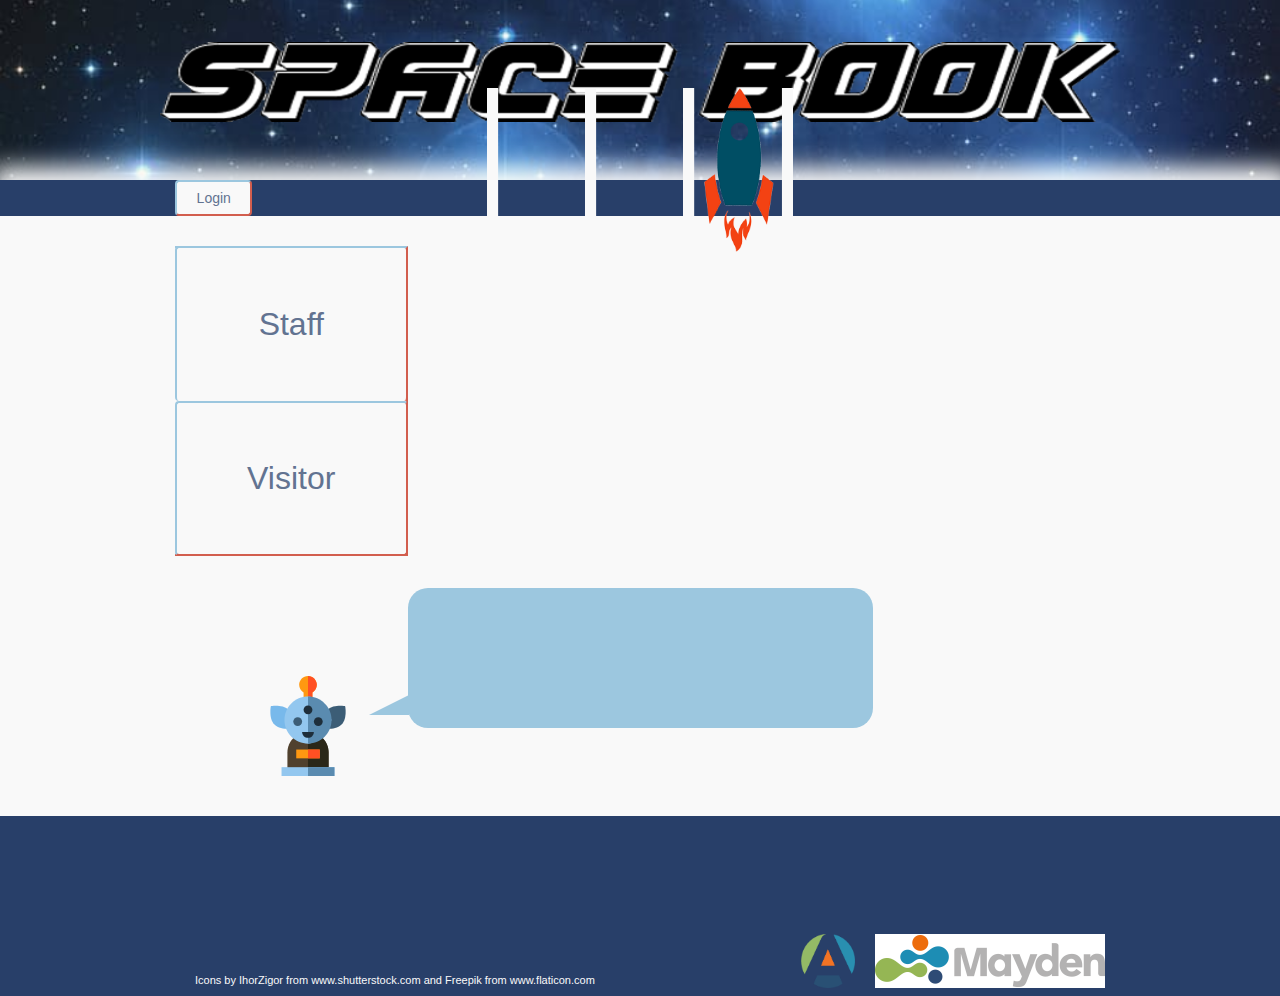
<file: index.html>
<!DOCTYPE html>
<html>
<head>
    <script src="js/vendor/jquery-1.12.4.min.js"></script>
    <script src="js/vendor/bootstrap-datepicker.min.js"></script>
    <script src="js/vendor/bootstrap-datepicker.en-GB.min.js"></script>
    <script src="js/availabilityFilter.js"></script>
    <link rel="stylesheet" href="https://maxcdn.bootstrapcdn.com/bootstrap/3.3.7/css/bootstrap.min.css">
    <link rel="stylesheet" type="text/css" href="style/bootstrap-datepicker.min.css">
    <link rel="stylesheet" type="text/css" href="style/style.css">
    <title>Space Book</title>
</head>
<body>
    <header>
        <div class="container">
            <img class="brand center-block" src="images/spacebook.png" alt="space book">
        </div>
    </header>
    <div class="logo-bar">
        <div class="container center-block">
            <img src="images/header.png" alt="Space Book rocket logo">
            <a class="col-md-1 btn" href="#">Login</a>
        </div>
    </div>
    <main>
        <div class="container center-block">
            <div id="filters">
                <div class="col-md-3 person-select form">
                    <button class="btn btn-default" href="#" id="staffButton">Staff</button>
                    <button class="btn btn-d  efault" href="#" id="visitorButton">Visitor</button>
                </div>
                <div class="col-md-7 offset-md-2 date-select form slider" id="staff-container">
                    <div id="staffPicker" class="input-group input-daterange">
                        <div class="datepicker pull-left" id="fromCal">From: <span id="fromSpan"></span></div>
                        <div class="datepicker pull-left" id="toCal">To: <span id="toSpan"></span></div>
                    </div>
                    <input class="btn btn-default" type="submit" value="Submit" id="staffSubmit" disabled>
                </div>
                <div class="col-md-4 offset-md-2 date-select form slider" id="visitor-container">
                    <div id="visitorPicker" class="input-group input-daterange">
                        <div class="datepicker pull-left" id="visitorCal">Date: <span id="visitorSpan"></span></div>
                    </div>
                </div>
                <div class="col-md-3 date-select slider" id="time-container">
                    <div id="timePicker">
                        <div>
                            <h4>From:</h4>
                            <form class="form-inline">
                                <div class="form-group">
                                    <select class="form-control timeInput" id="fromHours">
                                        <option disabled selected class="defaultOption">HH</option>
                                        <option value="00">00</option>
                                        <option value="01">01</option>
                                        <option value="02">02</option>
                                        <option value="03">03</option>
                                        <option value="04">04</option>
                                        <option value="05">05</option>
                                        <option value="06">06</option>
                                        <option value="07">07</option>
                                        <option value="08">08</option>
                                        <option value="09">09</option>
                                        <option value="10">10</option>
                                        <option value="11">11</option>
                                        <option value="12">12</option>
                                        <option value="13">13</option>
                                        <option value="14">14</option>
                                        <option value="15">15</option>
                                        <option value="16">16</option>
                                        <option value="17">17</option>
                                        <option value="18">18</option>
                                        <option value="19">19</option>
                                        <option value="20">20</option>
                                        <option value="21">21</option>
                                        <option value="22">22</option>
                                        <option value="23">23</option>
                                    </select>
                                </div>
                                <div class="form-group">
                                    <select class="form-control timeInput minutes" id="fromMinutes" disabled>
                                        <option disabled selected class="defaultOption">mm</option>
                                        <option value="00">00</option>
                                        <option value="15">15</option>
                                        <option value="30">30</option>
                                        <option value="45">45</option>
                                    </select>
                                </div>
                            </form>
                        </div>
                        <div>
                            <h4>To:</h4>
                            <form class="form-inline">
                                <div class="form-group">
                                    <select class="form-control timeInput" id="toHours">
                                        <option disabled selected class="defaultOption">HH</option>
                                        <option value="00">00</option>
                                        <option value="01">01</option>
                                        <option value="02">02</option>
                                        <option value="03">03</option>
                                        <option value="04">04</option>
                                        <option value="05">05</option>
                                        <option value="06">06</option>
                                        <option value="07">07</option>
                                        <option value="08">08</option>
                                        <option value="09">09</option>
                                        <option value="10">10</option>
                                        <option value="11">11</option>
                                        <option value="12">12</option>
                                        <option value="13">13</option>
                                        <option value="14">14</option>
                                        <option value="15">15</option>
                                        <option value="16">16</option>
                                        <option value="17">17</option>
                                        <option value="18">18</option>
                                        <option value="19">19</option>
                                        <option value="20">20</option>
                                        <option value="21">21</option>
                                        <option value="22">22</option>
                                        <option value="23">23</option>
                                    </select>
                                </div>
                                <div class="form-group">
                                    <select class="form-control timeInput minutes" id="toMinutes" disabled>
                                        <option disabled selected class="defaultOption">mm</option>
                                        <option value="00">00</option>
                                        <option value="15">15</option>
                                        <option value="30">30</option>
                                        <option value="45">45</option>
                                    </select>
                                </div>
                            </form>
                        </div>
                        <div id="fullDayContainer">
                            <label>Full Day</label>
                            <input type="checkbox" id="fullDay">
                        </div>
                        <input class="btn btn-default" type="submit" value="Submit" id="visitorSubmit" disabled>
                    </div>
                </div>
            </div>
            <div class="col-md-3" id="alien-container">
                <img id="alien" src="images/alien.svg" alt="alien">
            </div>
            <div class="col-md-6" id="speech-bubble">
                <div class="triangle"></div>
                <div id="availabilityContainer">
                </div>
            </div>
        </div>
    </main>
    <footer>
        <div class="container center-block">
            <img src="images/logo_mayden.png" alt="mayden">
            <img src="images/logo-academy-solo.png" alt="mayden academy">
            <h4>Icons by IhorZigor from www.shutterstock.com and Freepik from www.flaticon.com</h4>
        </div>
    </footer>
</body>
</html>
</file>
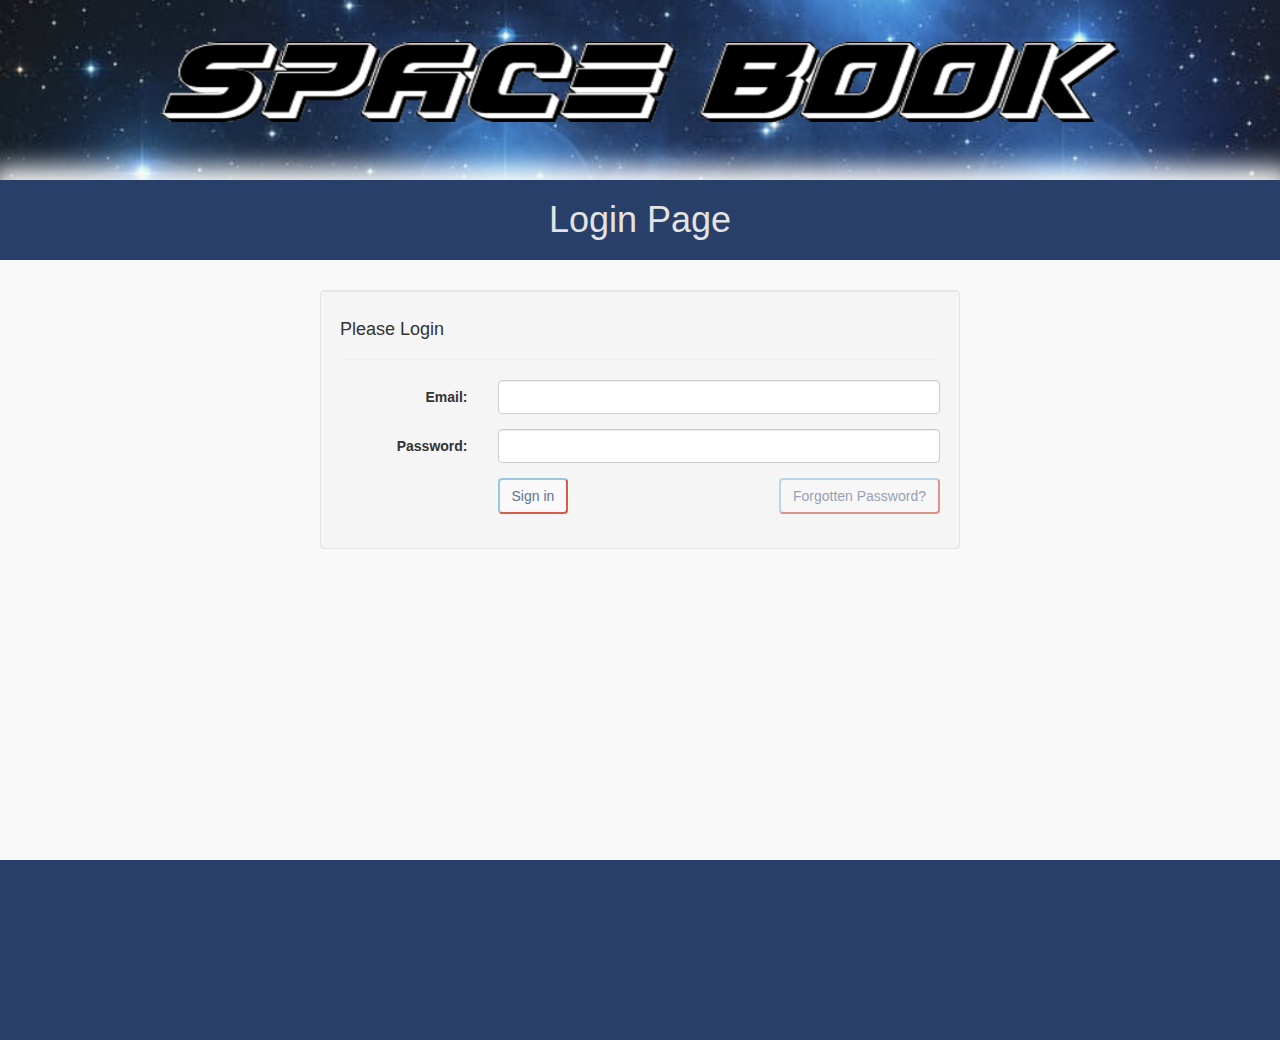
<file: login.html>
<!DOCTYPE html>
<html>
<head>
    <link rel="stylesheet" href="https://maxcdn.bootstrapcdn.com/bootstrap/3.3.7/css/bootstrap.min.css">
    <link rel="stylesheet" type="text/css" href="style/style.css">
    <title>Space Book</title>
</head>
<header>
    <div class="container">
        <img class="brand center-block" src="images/spacebook.png" alt="space book">
    </div>
</header>
<div class="logo-bar">
    <div class="container center-block">
        <h1>Login Page</h1>
    </div>
</div>
<main>
    <div>
        <div class="col-md-6 col-md-offset-3 well" id="login-form-div">
            <h4>Please Login</h4>
            <hr>
            <form method="POST" action="account.php" id="loginForm" class="form-horizontal">
                <div class="form-group">
                    <label for="usr" class="col-md-3 control-label">Email:</label>
                    <div class="col-md-9">
                        <input type="text" class="form-control" name="email">
                    </div>
                </div>
                <div class="form-group">
                    <label for="pwd" class="col-md-3 control-label">Password:</label>
                    <div  class="col-md-9">
                        <input type="password" class="form-control" name="password">
                    </div>
                </div>
                <div class="form-group">
                    <div class="col-sm-9 col-sm-offset-3">
                        <input type="submit" class="btn btn-default sign-in" value="Sign in">
                        <button type="button" class="btn btn-default pull-right disabled forgotten-password">Forgotten Password?</button>
                    </div>
                </div>
            </form>
        </div>
    </div>
</main>
<footer>
</footer>
</body>
</html>
</file>
<file: style/style.css>
.btn {
  background-color: #F9F9F9;
  color: #627391;
  border-top: 2px solid #9cc7df;
  border-left: 2px solid #9cc7df;
  border-right: 2px solid #d25e4e;
  border-bottom: 2px solid #d25e4e; }

.btn:hover {
  background-color: #9cc7df;
  color: #4f6184; }

h2 {
  margin-bottom: 20px;
  text-align: center; }

.logo-bar .container {
  text-align: center; }

.logo-bar h1 {
  margin-bottom: 20px;
  color: #e3e3e3; }

header {
  background-image: url("../images/stars.jpeg");
  background-color: #004E64;
  background-position: 58% 40%;
  background-repeat: no-repeat;
  background-size: 100%; }

.brand {
  height: 80px;
  margin-top: 42px; }

.logo-bar {
  background-color: #283f69;
  -moz-box-shadow: 2px -3px 23px 10px #F9F9F9;
  -webkit-box-shadow: 2px -3px 23px 10px #F9F9F9;
  box-shadow: 2px -3px 23px 10px #F9F9F9; }
  .logo-bar img {
    position: absolute;
    width: 306px;
    left: 327px;
    bottom: -36px; }
  .logo-bar .container {
    position: relative;
    height: 100%; }

footer {
  position: relative;
  background-color: #283f69;
  color: #F9F9F9; }
  footer h4 {
    margin-top: 158px;
    margin-left: 20px;
    float: left;
    padding: 0;
    font-size: 11px; }
  footer img {
    height: 30%;
    margin-top: 118px;
    margin-left: 20px;
    float: right; }

header {
  height: 180px; }

main {
  height: 600px;
  background-color: #F9F9F9; }

footer {
  height: 180px; }

.container {
  width: 100%;
  height: 100%; }

.center-block {
  width: 960px; }

#login-form-div {
  margin-top: 30px; }

.logo-bar.home {
  height: 180px; }

#user-details {
  background-color: #9cc7df;
  padding: 15px;
  overflow: auto; }

.bookings {
  background-color: #d25e4e;
  padding: 15px;
  margin-top: 15px; }

#user-details .btn {
  float: right; }

#update-form-container {
  display: none; }

.logo-bar .log-btn {
  position: absolute;
  top: 0;
  right: 0; }

.logo-bar .othr-btn {
  position: absolute;
  top: 0;
  left: 0; }

main .container {
  height: 100%;
  padding-top: 30px;
  overflow: hidden; }

.form {
  height: 100%; }

.person-select {
  padding: 0;
  z-index: 3; }

.person-select .btn {
  height: 50%;
  width: 100%;
  padding: 30px 0; }

.person-select .btn:first-child {
  border-bottom: 0; }

.date-select {
  height: 100%;
  border-left: none;
  border-right: none;
  position: absolute;
  right: 75%;
  padding: 15px;
  overflow: auto;
  background-color: #F9F9F9; }

.time-date-select {
  border-left: none;
  cursor: default; }

.time-date-select:hover {
  background-color: #e9f2f7; }

.btn h2 {
  -webkit-transform: translateY(50%);
  -moz-transform: translateY(50%);
  transform: translateY(50%); }

#filters {
  height: 310px;
  overflow: hidden;
  position: relative; }

#staffButton,
#visitorButton {
  font-size: 32px;
  padding: 50px 0;
  position: relative; }

#filters .btn[disabled] {
  opacity: 1; }

.slider {
  height: 100%;
  color: #627391;
  border-top: 2px solid #9cc7df;
  border-right: 2px solid #d25e4e;
  border-bottom: 2px solid #d25e4e; }

#staff-container {
  width: 620px;
  padding-left: 60px; }

#visitor-container {
  z-index: 2;
  width: 380px;
  padding-left: 90px; }

#alien-container {
  position: relative;
  height: 240px; }

#alien {
  width: 100px;
  position: absolute;
  bottom: 20px;
  right: 50px; }

#speech-bubble {
  background-color: #9cc7df;
  -moz-border-radius: 20px;
  -webkit-border-radius: 20px;
  -moz-border-radius: 20px;
  height: 140px;
  padding: 10px;
  margin-top: 32px; }
  #speech-bubble p {
    font-size: 16px; }

.triangle {
  width: 0;
  height: 0;
  border-style: solid;
  border-width: 0 0 20px 40px;
  border-color: transparent transparent #9cc7df transparent;
  left: -39px;
  position: absolute;
  bottom: 13px; }

#staffSubmit {
  position: absolute;
  right: 25px;
  bottom: 15px; }

#visitorSubmit {
  position: absolute;
  right: 25px;
  margin-top: 10px; }

.carPark {
  float: left;
  width: 50%;
  text-align: center; }

.carPark h3 {
  margin-top: 10px; }

#availabilityContainer {
  overflow: auto; }

#timePicker {
  padding: 10px;
  margin-top: 10px; }

.form-inline {
  text-align: center; }

#fullDayContainer {
  margin-top: 20px;
  text-align: right; }

/*# sourceMappingURL=style.css.map */
</file>
